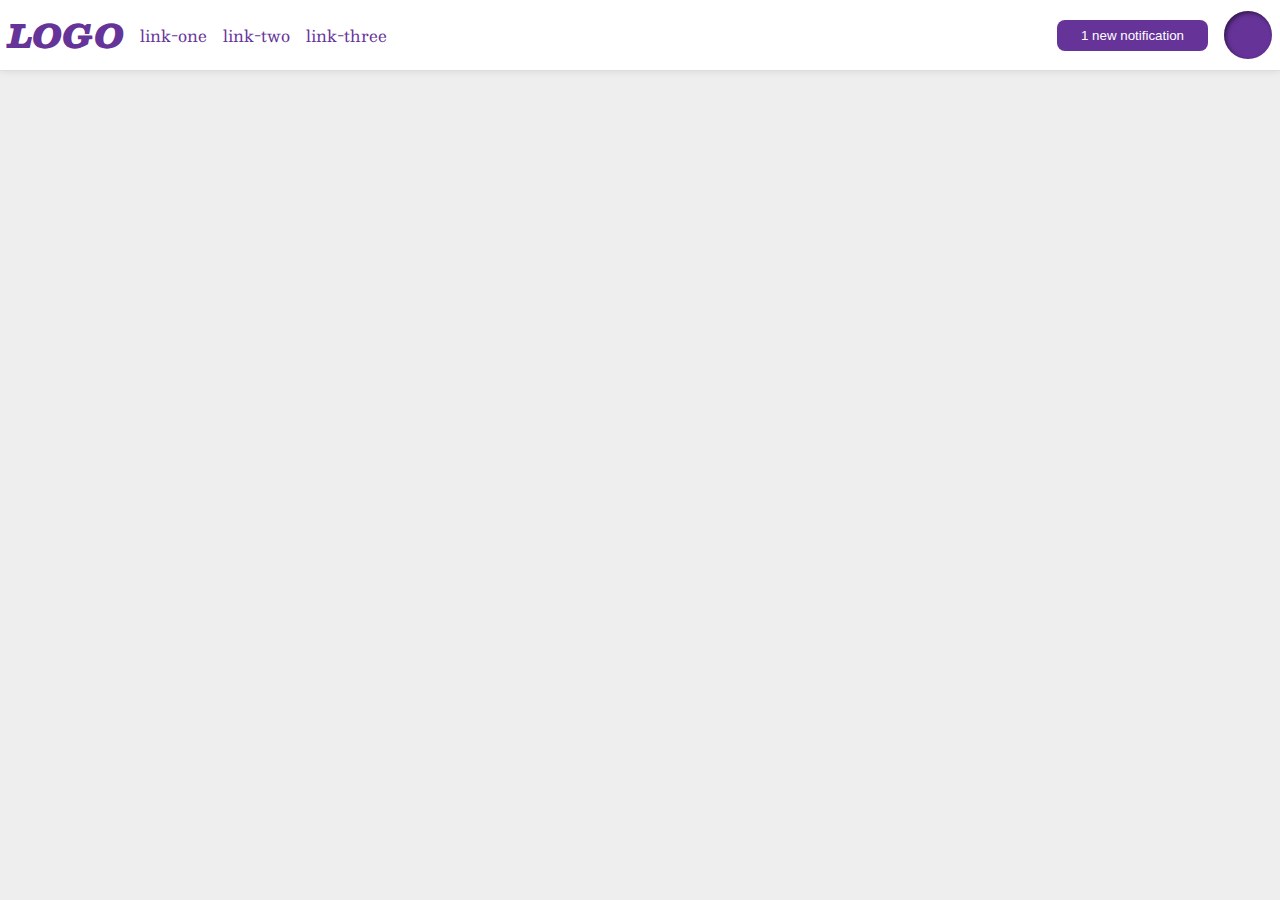
<file: flex/03-flex-header-2/index.html>
<!DOCTYPE html>
<html lang="en">
<head>
  <meta charset="UTF-8">
  <meta http-equiv="X-UA-Compatible" content="IE=edge">
  <meta name="viewport" content="width=device-width, initial-scale=1.0">
  <title>Flex Header 2</title>
  <link rel="stylesheet" href="style.css">
</head>
<body>
  <div class="header">
    <div class="left-side">
      <div class="logo">
        LOGO
      </div>
      <ul class="links">
        <li><a href="google.com">link-one</a></li>
        <li><a href="google.com">link-two</a></li>
        <li><a href="google.com">link-three</a></li>
      </ul>
    </div>
    <div class="right-side">
      <button class="notifications">
        1 new notification
      </button>
      <div class="profile-image"></div>
    </div>
  </div>
</body>
</html>
</file>
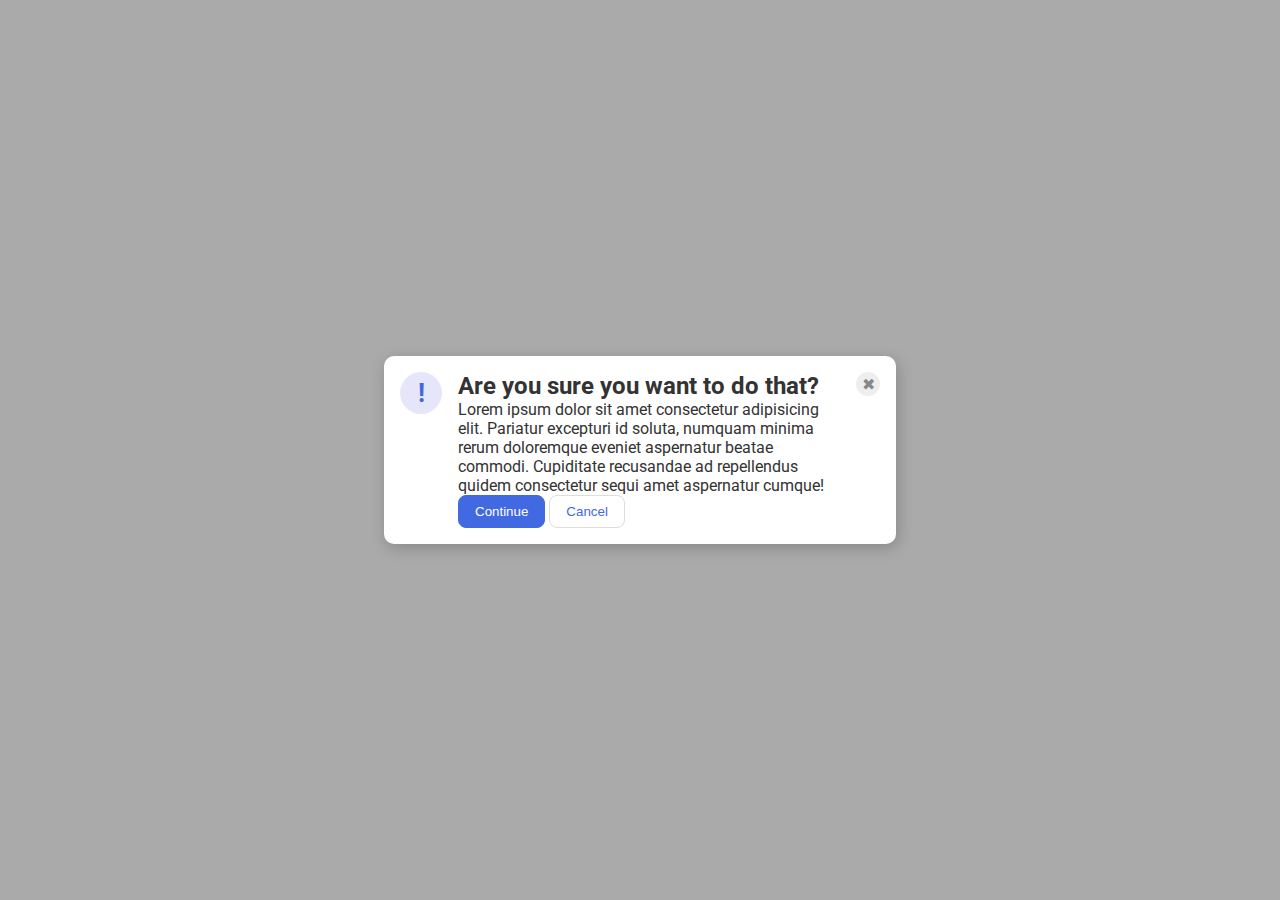
<file: flex/05-flex-modal/index.html>
<!DOCTYPE html>
<html lang="en">
<head>
  <meta charset="UTF-8">
  <meta http-equiv="X-UA-Compatible" content="IE=edge">
  <meta name="viewport" content="width=device-width, initial-scale=1.0">
  <link rel="stylesheet" href="style.css">
  <title>Modal</title>
</head>
<body>
  <div class="modal">
    <!--
    <div class="icon">!</div>
    <div class="header">Are you sure you want to do that?</div>
    <div class="close-button">✖</div>
    <div class="text">Lorem ipsum dolor sit amet consectetur adipisicing elit. Pariatur excepturi id soluta, numquam minima rerum doloremque eveniet aspernatur beatae commodi. Cupiditate recusandae ad repellendus quidem consectetur sequi amet aspernatur cumque!</div>
    <button class="continue">Continue</button>
    <button class="cancel">Cancel</button>
    -->
    <div class="icon">!</div>
    <div class="container">
      <div class="header">Are you sure you want to do that?</div>
      <div class="text">Lorem ipsum dolor sit amet consectetur adipisicing elit. Pariatur excepturi id soluta, numquam minima rerum doloremque eveniet aspernatur beatae commodi. Cupiditate recusandae ad repellendus quidem consectetur sequi amet aspernatur cumque!</div>
      <button class="continue">Continue</button>
      <button class="cancel">Cancel</button>
    </div>
    <!-- Holy shoot, I was way off the mark...but at least my final result some what resembles the solution -->
    <div class="close-button">✖</div>
  </div>
</body>
</html>
</file>
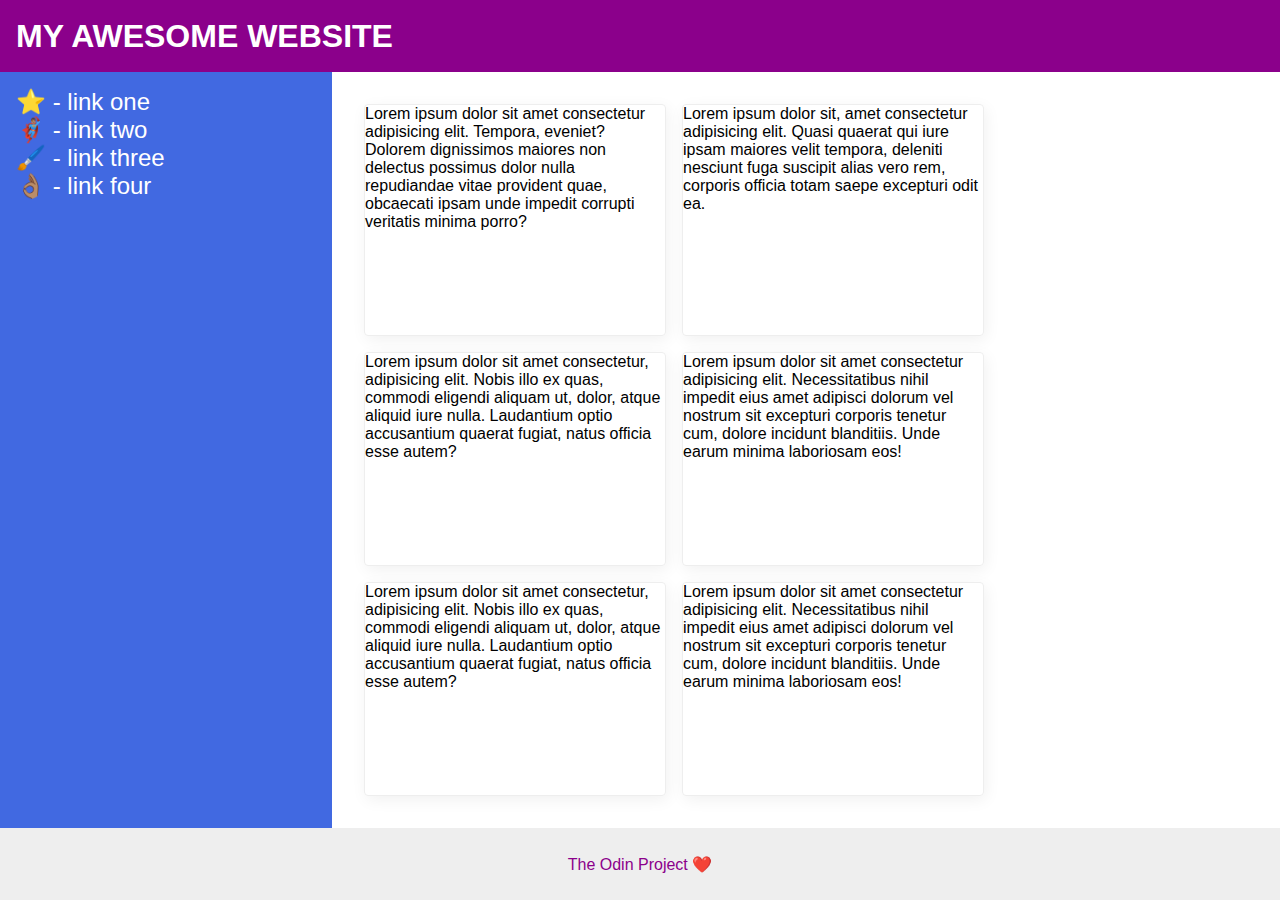
<file: flex/07-flex-layout-2/index.html>
<!DOCTYPE html>
<html lang="en">
<head>
  <meta charset="UTF-8">
  <meta http-equiv="X-UA-Compatible" content="IE=edge">
  <meta name="viewport" content="width=device-width, initial-scale=1.0">
  <title>The Holy Grail</title>
  <link rel="stylesheet" href="style.css">
</head>
<body>
  <div class="header">
    MY AWESOME WEBSITE
  </div>
  
  <div class="container">
    <div class="sidebar">
      <ul>
        <li><a href="google.com">⭐ - link one</a></li>
        <li><a href="google.com">🦸🏽‍♂️ - link two</a></li>
        <li><a href="google.com">🖌️ - link three</a></li>
        <li><a href="google.com">👌🏽 - link four</a></li>
      </ul>
    </div>

    <div class="cards">
      <div class="card">Lorem ipsum dolor sit amet consectetur adipisicing elit. Tempora, eveniet? Dolorem dignissimos maiores non delectus possimus dolor nulla repudiandae vitae provident quae, obcaecati ipsam unde impedit corrupti veritatis minima porro?</div>
      <div class="card">Lorem ipsum dolor sit, amet consectetur adipisicing elit. Quasi quaerat qui iure ipsam maiores velit tempora, deleniti nesciunt fuga suscipit alias vero rem, corporis officia totam saepe excepturi odit ea.</div>
      <div class="card">Lorem ipsum dolor sit amet consectetur, adipisicing elit. Nobis illo ex quas, commodi eligendi aliquam ut, dolor, atque aliquid iure nulla. Laudantium optio accusantium quaerat fugiat, natus officia esse autem?</div>
      <div class="card">Lorem ipsum dolor sit amet consectetur adipisicing elit. Necessitatibus nihil impedit eius amet adipisci dolorum vel nostrum sit excepturi corporis tenetur cum, dolore incidunt blanditiis. Unde earum minima laboriosam eos!</div>
      <div class="card">Lorem ipsum dolor sit amet consectetur, adipisicing elit. Nobis illo ex quas, commodi eligendi aliquam ut, dolor, atque aliquid iure nulla. Laudantium optio accusantium quaerat fugiat, natus officia esse autem?</div>
      <div class="card">Lorem ipsum dolor sit amet consectetur adipisicing elit. Necessitatibus nihil impedit eius amet adipisci dolorum vel nostrum sit excepturi corporis tenetur cum, dolore incidunt blanditiis. Unde earum minima laboriosam eos!</div>
    </div>
  </div>
  
  <div class="footer">
    The Odin Project ❤️
  </div>
</body>
</html>
</file>
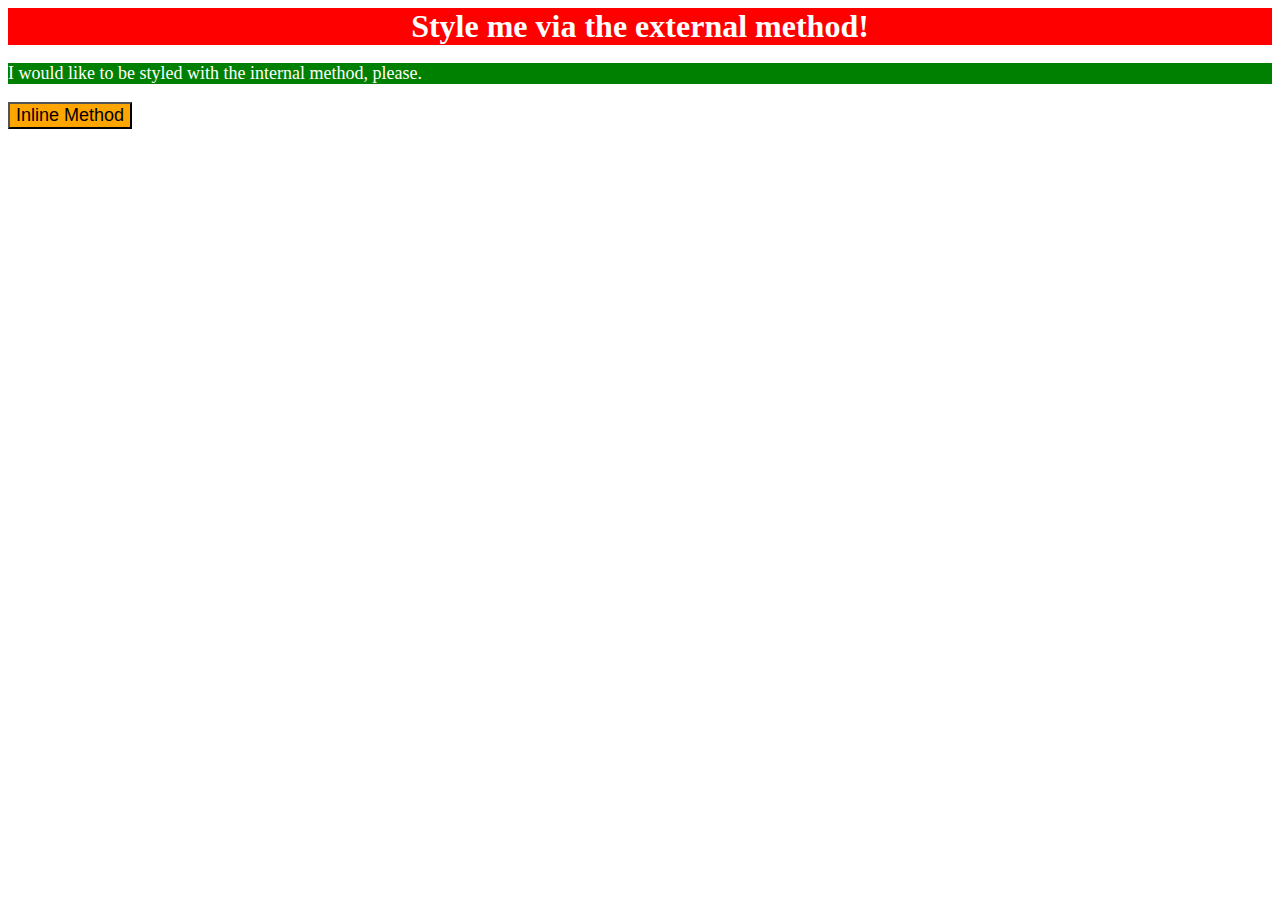
<file: foundations/01-css-methods/index.html>
<!DOCTYPE html>
<html lang="en">
<head>
  <meta charset="UTF-8">
  <meta http-equiv="X-UA-Compatible" content="IE=edge">
  <meta name="viewport" content="width=device-width, initial-scale=1.0">
  <title>Methods for Adding CSS</title>
  <link rel="stylesheet" href="style.css">
  <style>
   p {
    background-color: green;
    color: white;
    font-size: 18px;
   }
  </style>
</head>
<body>
  <div>Style me via the external method!</div>
  <p>I would like to be styled with the internal method, please.</p>
  <button style="background-color: orange; font-size: 18px">Inline Method</button>
</body>
</html>
</file>
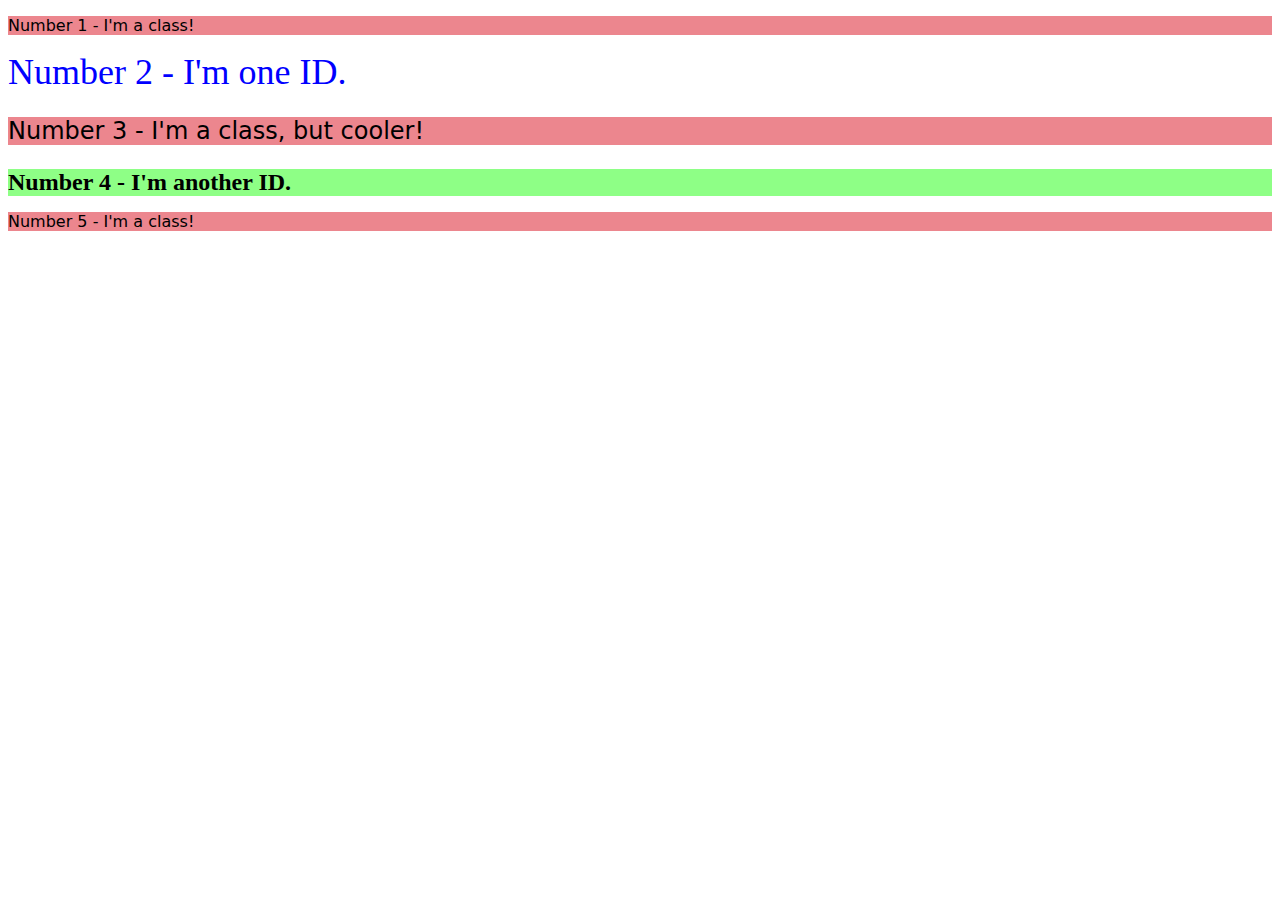
<file: foundations/02-class-id-selectors/index.html>
<!DOCTYPE html>
<html lang="en">
<head>
  <meta charset="UTF-8">
  <meta http-equiv="X-UA-Compatible" content="IE=edge">
  <meta name="viewport" content="width=device-width, initial-scale=1.0">
  <title>Class and ID Selectors</title>
  <link rel="stylesheet" href="style.css">
</head>
<body>
  <p class="first_class">Number 1 - I'm a class!</p>
  <div id="first_id">Number 2 - I'm one ID.</div>
  <p class="first_class second_class">Number 3 - I'm a class, but cooler!</p>
  <div id="second_id">Number 4 - I'm another ID.</div>
  <p class="first_class">Number 5 - I'm a class!</p>
</body>
</html>
</file>
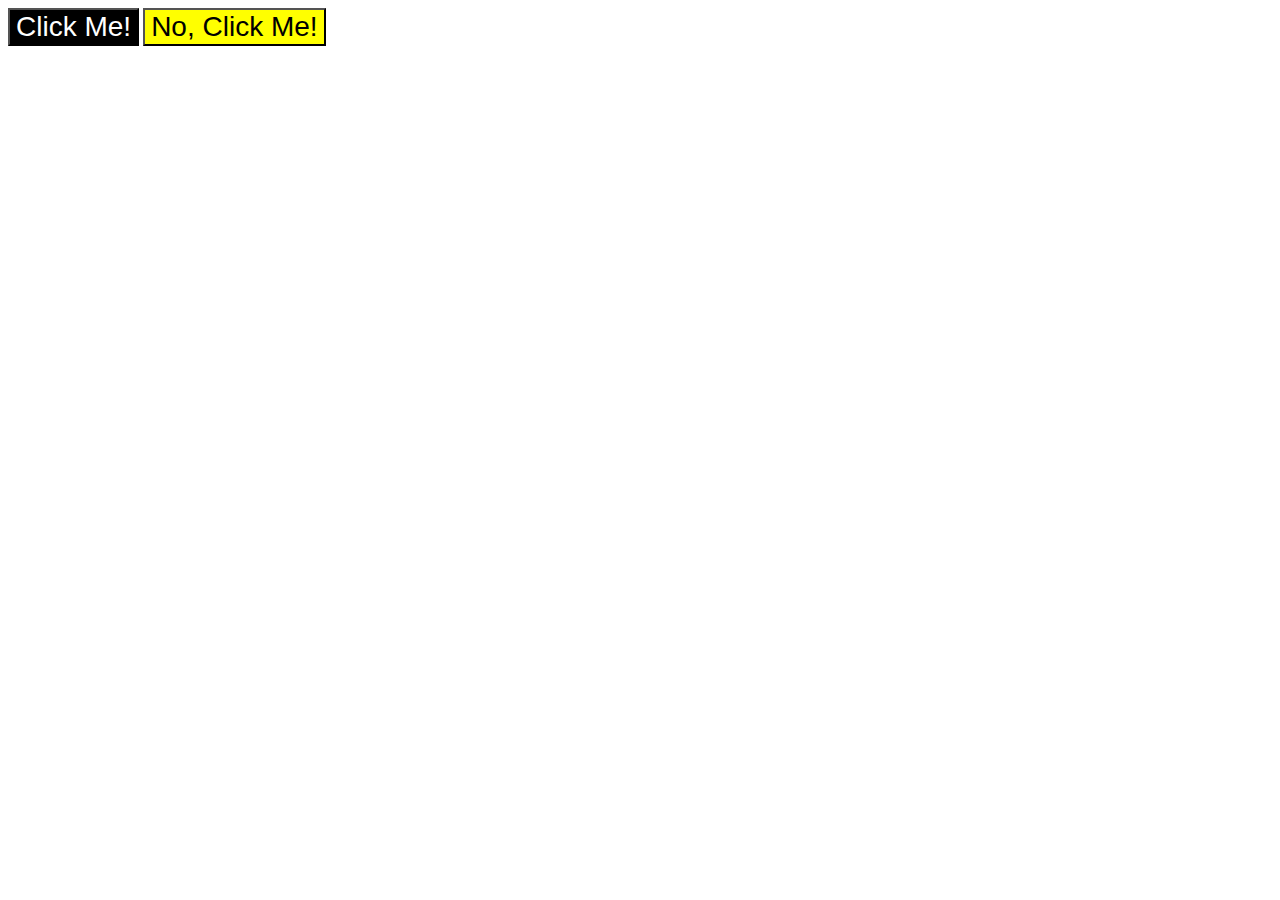
<file: foundations/03-grouping-selectors/index.html>
<!DOCTYPE html>
<html lang="en">
<head>
  <meta charset="UTF-8">
  <meta http-equiv="X-UA-Compatible" content="IE=edge">
  <meta name="viewport" content="width=device-width, initial-scale=1.0">
  <title>Grouping Selectors</title>
  <link rel="stylesheet" href="style.css">
</head>
<body>
  <button class="first_element">Click Me!</button>
  <button class="second_element">No, Click Me!</button>
</body>
</html>
</file>
<file: flex/03-flex-header-2/style.css>
/* this is some magical font-importing.  
you'll learn about it later. */
@import url('https://fonts.googleapis.com/css2?family=Besley:ital,wght@0,400;1,900&display=swap');

body {
  margin: 0;
  background: #eee;
  font-family: Besley, serif;
}

.header {
  background: white;
  border-bottom: 1px solid #ddd;
  box-shadow: 0 0 8px rgba(0,0,0,.1);
  /* My code begins here */
  display: flex;
  padding: 8px;
  justify-content: space-between;
  /* Not needed
  align-items: center;
  */
}

.profile-image {
  background: rebeccapurple;
  box-shadow: inset 2px 2px 4px rgba(0,0,0,.5);
  border-radius: 50%;
  width: 48px;
  height:  48px;
}

.logo {
  color: rebeccapurple;
  font-size: 32px;
  font-weight: 900;
  font-style: italic;
}

button {
  border: none;
  border-radius: 8px;
  background: rebeccapurple;
  color: white;
  padding: 8px 24px;
}

a {
  /* this removes the line under our links */
  text-decoration: none;
  color: rebeccapurple;
}

ul {
  list-style-type: none;
  /* My code begins here */
  display: flex;
  margin: 0;
  padding: 0;
  gap: 16px;
}

/* My code begins here */
.left-side {
  display: flex;
  align-items: center;
  gap: 16px;
}

.right-side {
  display: flex;
  align-items: center;
  gap: 16px;
}

/*

For the last two CSS rules, replace with:
.left-side, right-side {
  display: flex;
  align-items: center;
  gap: 16px;
}

*/
</file>
<file: flex/05-flex-modal/style.css>
@import url('https://fonts.googleapis.com/css2?family=Roboto:wght@400;700&display=swap');

html, body {
  height: 100%;
}

body {
  font-family: Roboto, sans-serif;
  margin: 0;
  background: #aaa;
  color: #333;
  /* I'll give you this one for free lol */
  display: flex;
  align-items: center;
  justify-content: center;
}

.modal {
  background: white;
  width: 480px;
  border-radius: 10px;
  box-shadow: 2px 4px 16px rgba(0,0,0,.2);
  /* My code starts here */
  display: flex;
  /* flex-wrap: wrap; */
  padding: 16px;
  gap: 16px;
}

.icon {
  color: royalblue;
  font-size: 26px;
  font-weight: 700;
  background: lavender;
  width: 42px;
  height: 42px;
  border-radius: 50%;
  display: flex;
  align-items: center;
  justify-content: center;
  /* My code starts here */
  flex-shrink: 0;
}

.close-button {
  background: #eee;
  border-radius: 50%;
  color: #888;
  font-weight: 400;
  font-size: 16px;
  height: 24px;
  width: 24px;
  display: flex;
  align-items: center;
  justify-content: center;
  /* My code starts here */
  flex-shrink: 0;
}

button {
  padding: 8px 16px;
  border-radius: 8px;
}

button.continue {
  background: royalblue;
  border: 1px solid royalblue;
  color: white;
}

button.cancel {
  background: white;
  border: 1px solid #ddd;
  color: royalblue;
}

/* My code starts here */

.header {
  font-size: 150%;
  font-weight: bold;
}

.container {
  diplay: flex;
  /*
  flex-direction: column;
  gap: 16px;
  */
}

/* Fair attempt, but it barely matched what was expected. However, I did learn a bit from the solution html */
</file>
<file: flex/07-flex-layout-2/style.css>
body {
  font-family: -apple-system, BlinkMacSystemFont, 'Segoe UI', Roboto, Oxygen, Ubuntu, Cantarell, 'Open Sans', 'Helvetica Neue', sans-serif;
  margin: 0;
  min-height: 100vh;
}

.header {
  height: 72px;
  background: darkmagenta;
  color: white;
}

.footer {
  height: 72px;
  background: #eee;
  color: darkmagenta;
}

.sidebar {
  width: 300px;
  background: royalblue;
}

.card {
  border: 1px solid #eee;
  box-shadow: 2px 4px 16px rgba(0,0,0,.06);
  border-radius: 4px;
}

/* My code starts here */

body {
  display: flex;
  flex-direction: column;
}

.header {
  font-size: 32px;
  font-weight: 900;
  padding-left: 16px;
  display: flex;
  align-items: center;
}

.container {
  flex: 1;
  display: flex;
}

.footer {
  display: flex;
  justify-content: center;
  align-items: center;
}

.sidebar {
  flex-shrink: 0;
  padding: 16px;
}

ul {
  list-style-type: none;
  padding: 0;
  margin: 0;
}

a {
  text-decoration: none;
  font-size: 24px;
  color: white;
}

.cards {
  padding: 32px;
  display: flex;
  flex-wrap: wrap;
  gap: 16px;
}

.card {
  /* I'm omitting any padding so that my work can resemble the larger desired outcome
  padding: 16px; */
  /* Could have just used width rather than max-width */
  max-width: 300px;
  /* This would make my work more closely resemble the desired outcome, but it's not necessary
  margin: 16px; */
}

/* Again, this would have made my work more closely resemble the desired outcome
li {
  margin-bottom: 16px;
}
*/
</file>
<file: foundations/01-css-methods/style.css>
div {
	color: white;
	background-color: red;
	font-size: 32px;
	font-weight: bold;
	text-align: center;
}
</file>
<file: foundations/02-class-id-selectors/style.css>
.first_class {

	background-color: rgb(236,134,142);
	font-family: Verdana, "DejaVu Sans", sans-serif; 
}

.second_class {
	font-size: 24px;
}


#first_id {
	color: rgb(0,0,255);
	font-size: 36px;
}

#second_id {
	background-color: rgb(142,255,134);
	font-size: 24px;
	font-weight: bold;
}
</file>
<file: foundations/03-grouping-selectors/style.css>
.first_element {
    background-color: black;
    color: #ffffff;
}

.second_element {
    background-color: #ffff00;
}

.first_element,
.second_element {
    font-size: 28px;
    font-family: Helvetica, "Times New Roman", sans-serif;
}
</file>
